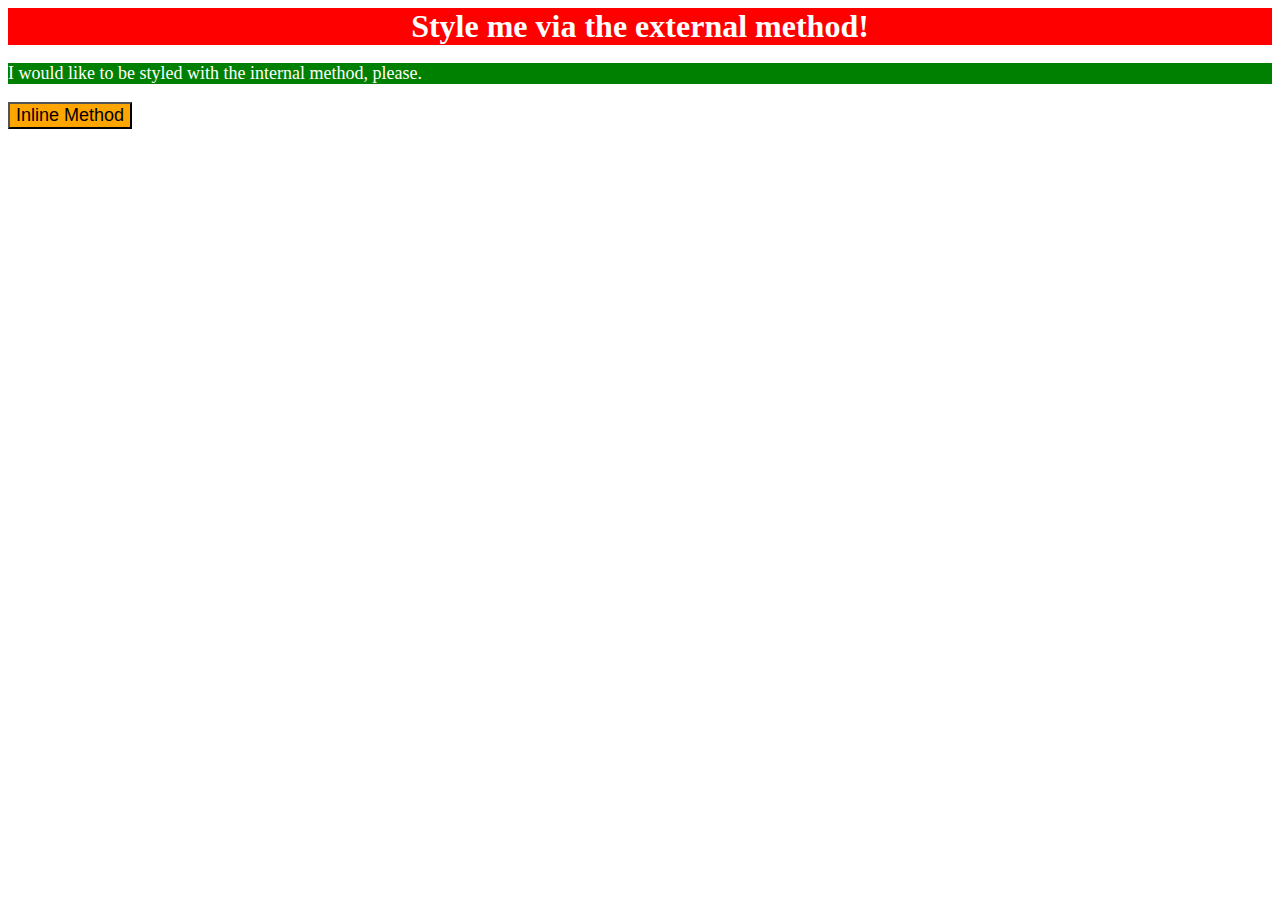
<file: foundations/01-css-methods/index.html>
<!DOCTYPE html>
<html lang="en">

<head>
  <style>
    p {
      background-color: green;
      color: white;
      font-size: 18px;
    }
  </style>
  <meta charset="UTF-8">
  <meta http-equiv="X-UA-Compatible" content="IE=edge">
  <meta name="viewport" content="width=device-width, initial-scale=1.0">
  <title>Methods for Adding CSS</title>
  <link rel="stylesheet" href="style.css">
</head>

<body>
  <div>Style me via the external method!</div>
  <p>I would like to be styled with the internal method, please.</p>
  <button style=" background-color:orange; font-size: 18px;">Inline Method</button>
</body>

</html>
</file>
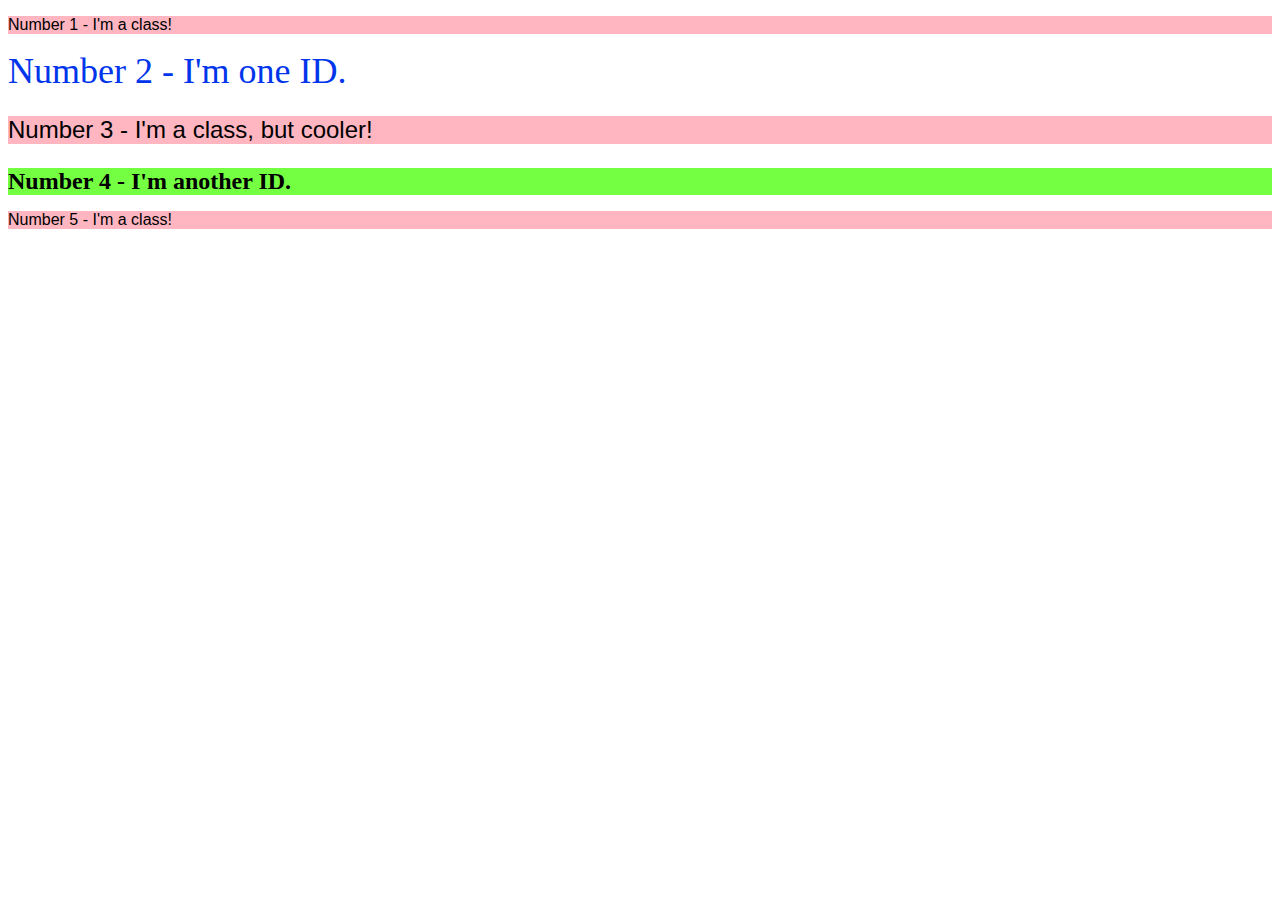
<file: foundations/02-class-id-selectors/index.html>
<!DOCTYPE html>
<html lang="en">
  <head>
    <meta charset="UTF-8">
    <meta http-equiv="X-UA-Compatible" content="IE=edge">
    <meta name="viewport" content="width=device-width, initial-scale=1.0">
    <title>Class and ID Selectors</title>
    <link rel="stylesheet" href="style.css">
  </head>
  <body>
    <p class="odd">Number 1 - I'm a class!</p>
    <div id="special">Number 2 - I'm one ID.</div>
    <p class="odd addition">Number 3 - I'm a class, but cooler!</p>
    <div id="big"class="addition">Number 4 - I'm another ID.</div>
    <p class="odd">Number 5 - I'm a class!</p>
  </body>
</html>
</file>
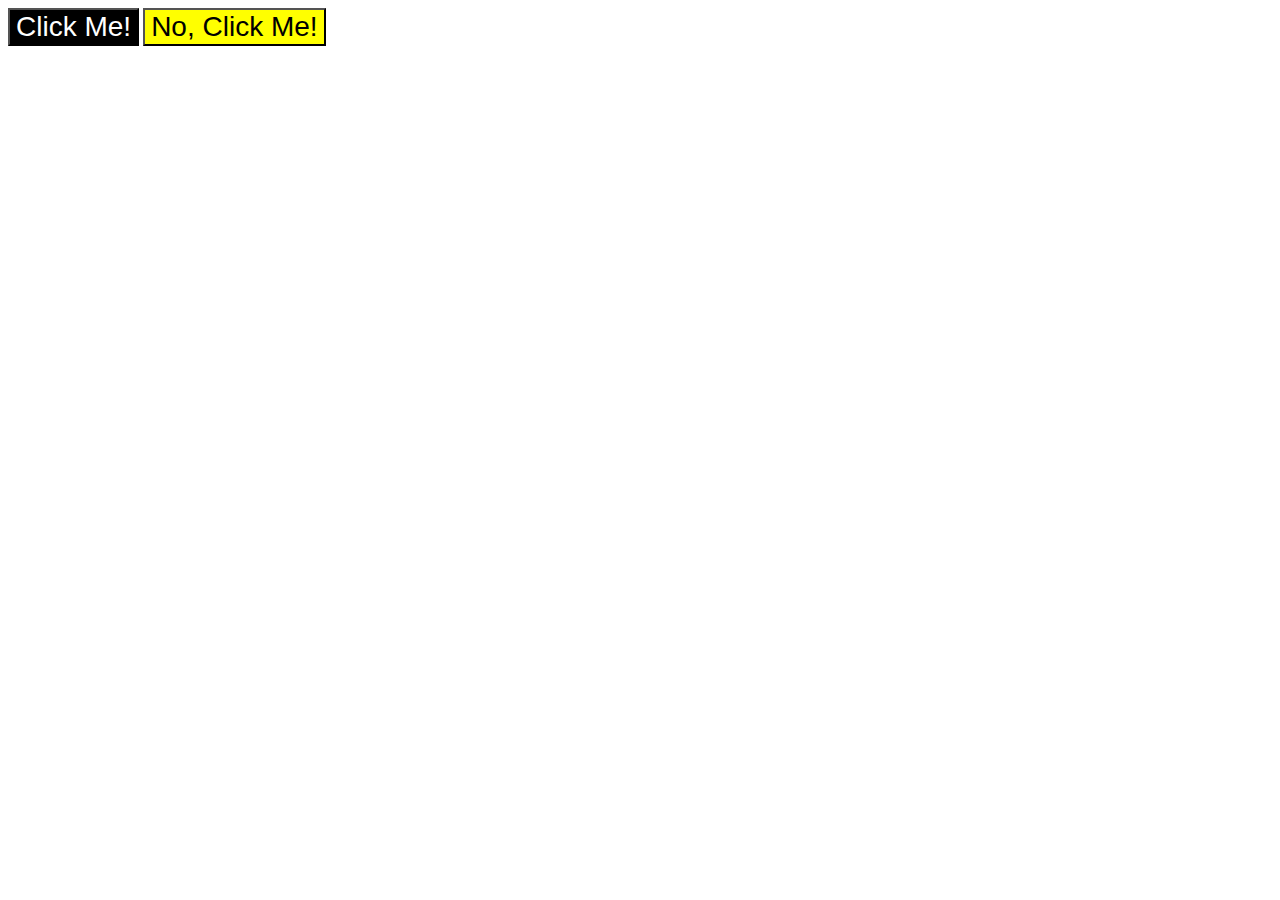
<file: foundations/03-grouping-selectors/index.html>
<!DOCTYPE html>
<html lang="en">

<head>
  <meta charset="UTF-8">
  <meta http-equiv="X-UA-Compatible" content="IE=edge">
  <meta name="viewport" content="width=device-width, initial-scale=1.0">
  <title>Grouping Selectors</title>
  <link rel="stylesheet" href="style.css">
</head>

<body>
  <button class="black">Click Me!</button>
  <button class="yellow">No, Click Me!</button>
</body>

</html>
</file>
<file: foundations/01-css-methods/style.css>
div{
background-color: red;
color: white;
font-size: 32px;
text-align: center;
font-weight: bold;
}
</file>
<file: foundations/02-class-id-selectors/style.css>
.odd {
    background-color: #ffb6c1;
    font-family: Verdana, Dejavu-sans, sans-serif;
}

.addition {
    font-size: 24px;
}

#special {
    font-size: 36px;
    color: #0035eb;

}



#big {
    background-color: #74ff43;
    font-weight: bold;
    

}
</file>
<file: foundations/03-grouping-selectors/style.css>
.yellow,
.black {
font-size: 28px;
font-family: Helvetica,"Times New Roman",sans-serif;
}

.black{
background-color: black;
color: white;
    
}
.yellow{
background-color: yellow;

}
</file>
